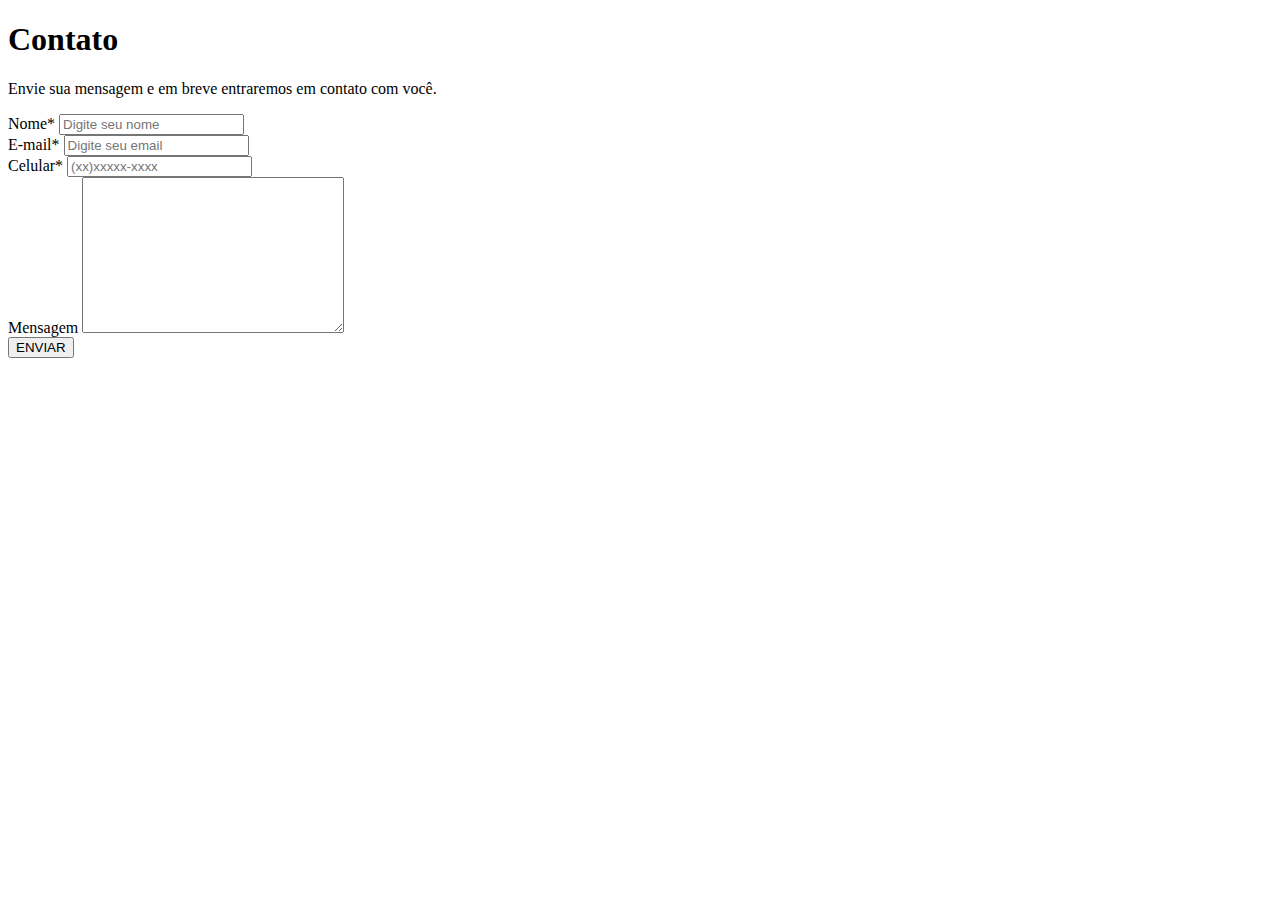
<file: contato.html>
<!DOCTYPE html>
<html lang="en">
<head>
    <meta charset="UTF-8">
    <meta http-equiv="X-UA-Compatible" content="IE=edge">
    <meta name="viewport" content="width=device-width, initial-scale=1.0">
    <title>Future Web</title>

    <link rel="preconnect" href="https://fonts.googleapis.com">
    <link rel="preconnect" href="https://fonts.gstatic.com" crossorigin>
    <link href="https://fonts.googleapis.com/css2?family=Poppins:ital,wght@0,100;0,200;0,300;0,400;0,500;0,600;0,700;0,800;0,900;1,100;1,200;1,300;1,400;1,500;1,600;1,700;1,800;1,900&display=swap" rel="stylesheet">


</head>
<body>
    
        <div class="contato">

            <h1>Contato</h1>

            <p>Envie sua mensagem e em breve entraremos em contato com você.</p>

            <form method="POST" action="#">

                <div>
                <label for="nome">Nome*</label>
                <input 
                
                type="text"
                name="nome"
                placeholder="Digite seu nome"
                id="nome"
                required
                autocomplete="off"
                maxlength="255"
                pattern="^[A-Za-z\u00C0-\u00FF ]+$"
                onkeyup="validaNome(event)"
                
                ></div>

                <div>
                <label for="email">E-mail*</label>

                <input 

                type=email 
                name="email" 
                id="email"
                placeholder="Digite seu email"
                required
                autocomplete="off"

                ></div>

                <div>
                <label for="celular">Celular*</label>

                <input 

                type="tel" 
                name="celular" 
                id="celular"
                placeholder="(xx)xxxxx-xxxx"
                required
                autocomplete="off"
                maxlength="12"

                ></div>

                <div>
                    <label for="mensagem">Mensagem</label>
                    <textarea name="" id="" cols="30" rows="10"></textarea>
                </div>


                <button class="botao-contato">ENVIAR</button>


            </form>

        </div>

    <script src="https://code.jquery.com/jquery-3.3.1.slim.min.js" integrity="sha384-q8i/X+965DzO0rT7abK41JStQIAqVgRVzpbzo5smXKp4YfRvH+8abtTE1Pi6jizo" crossorigin="anonymous"></script>
    <script src="https://cdn.jsdelivr.net/npm/popper.js@1.14.3/dist/umd/popper.min.js" integrity="sha384-ZMP7rVo3mIykV+2+9J3UJ46jBk0WLaUAdn689aCwoqbBJiSnjAK/l8WvCWPIPm49" crossorigin="anonymous"></script>
</body>
</html>
</file>
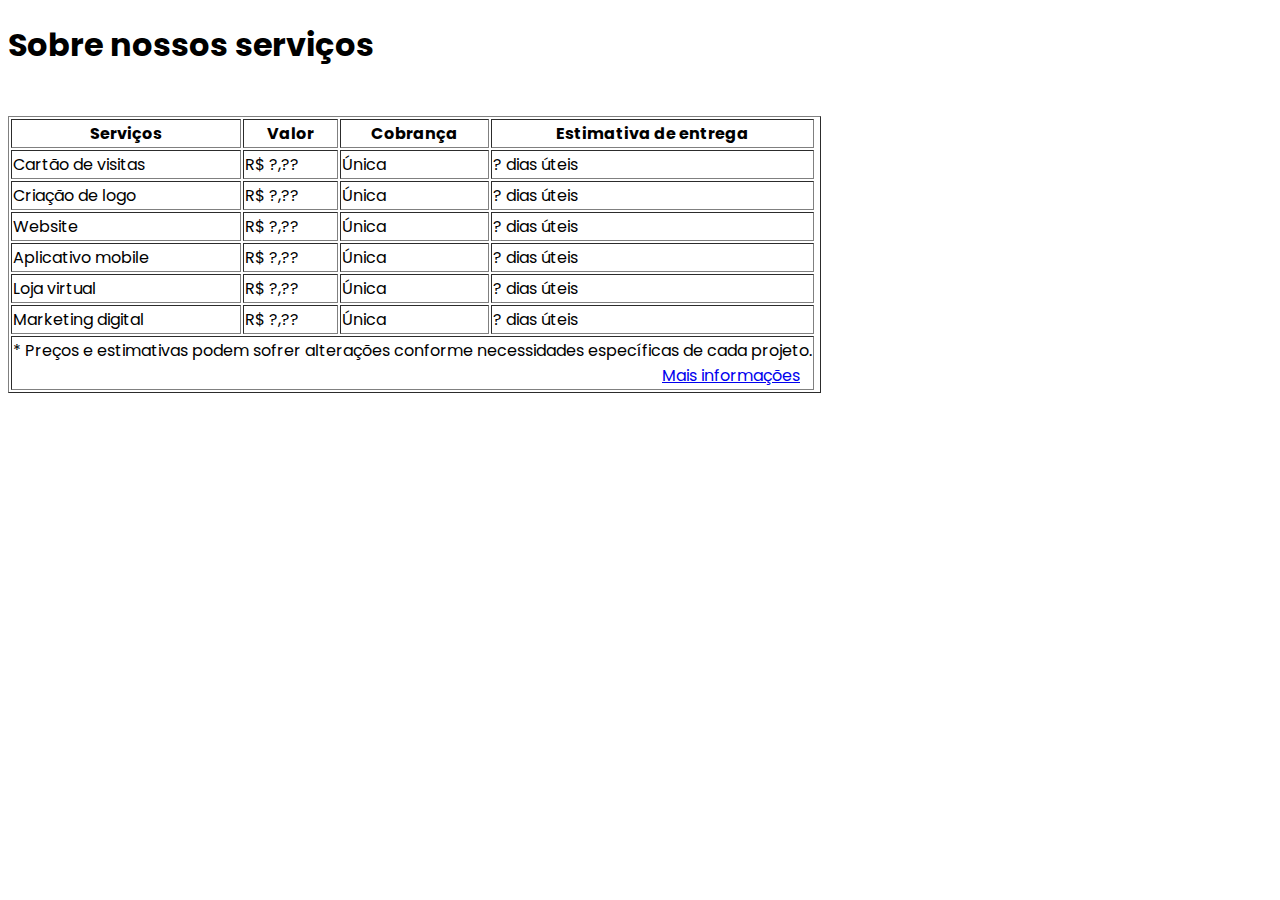
<file: tabela.html>
<!DOCTYPE html>
<html lang="pt-br">
<head>
    <meta charset="UTF-8">
    <meta http-equiv="X-UA-Compatible" content="IE=edge">
    <meta name="viewport" content="width=device-width, initial-scale=1.0">
    <title>tabelas</title>
    <link rel="stylesheet" href="css/tabela.css">

    <link rel="preconnect" href="https://fonts.googleapis.com">
    <link rel="preconnect" href="https://fonts.gstatic.com" crossorigin>
    <link href="https://fonts.googleapis.com/css2?family=Poppins:ital,wght@0,100;0,200;0,300;0,400;0,500;0,600;0,700;0,800;0,900;1,100;1,200;1,300;1,400;1,500;1,600;1,700;1,800;1,900&display=swap" rel="stylesheet">


</head>
<body>

    <h1>Sobre nossos serviços</h1>

    <table border="1">

        <thead>


            <tr>
                <th>Serviços</th>
                <th>Valor</th>
                <th>Cobrança</th>
                <th>Estimativa de entrega</th>
            </tr>
        </thead>

        <tfoot>
            <tr>

              <td colspan="4">* Preços e estimativas podem sofrer alterações conforme necessidades específicas de cada projeto. <br>
                <a class="info" href="#">Mais informações</a> </td>
              <br>
              <td id="linha"> </td>
              
                

            </tr>
        </tfoot>

        <tbody>
             <tr class="linha">
                <td>Cartão de visitas</td>
                <td>R$ ?,??	</td>
                <td>Única	</td>
                <td>? dias úteis
                </td>
            </tr>
            <tr class="linha">
                <td>Criação de logo	</td>
                <td>R$ ?,??	</td>
                <td>Única	</td>
                <td>? dias úteis
                </td>
            </tr>
            <tr class="linha">
                <td>Website		</td>
                <td>R$ ?,??	</td>
                <td>Única	</td>
                <td>? dias úteis
                </td>
             </tr>
             <tr class="linha">
                <td>Aplicativo mobile			</td>
                <td>R$ ?,??	</td>
                <td>Única	</td>
                <td>? dias úteis
                </td>
             </tr>
             <tr class="linha">
                <td>Loja virtual				</td>
                <td>R$ ?,??	</td>
                <td>Única	</td>
                <td>? dias úteis
                </td>
             </tr>
             <tr class="linha">
                <td>Marketing digital					</td>
                <td>R$ ?,??	</td>
                <td>Única	</td>
                <td>? dias úteis
                </td>
             </tr>



        </tbody>

    </table>
    
</body>
</html>
</file>
<file: css/tabela.css>
body{

    font-family: "Poppins", sans-serif

}


td .info {

    display: flex;
    float: right;
    
    width: 150px;

}

form {
    padding: 0;
}

#linha {
    border: 0;
}
</file>
